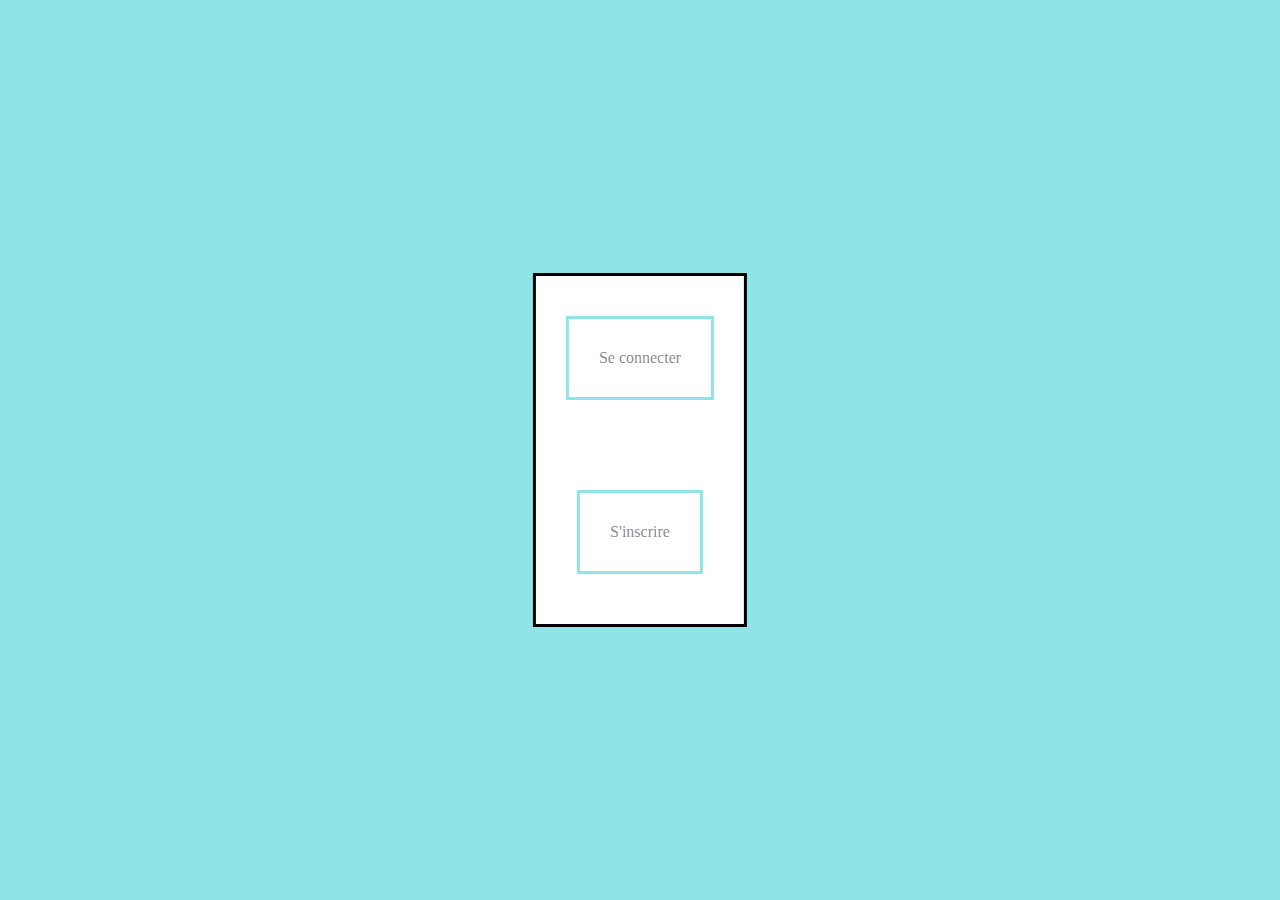
<file: index.html>
<!DOCTYPE html>
<html>
<head>
    <link rel="stylesheet" href="index.css">
    <meta charset="UTF-8" />
    <title>Connexion Inscription</title>
</head>
<body>
    <div id="inscon">
        <a href="Connection.php">Se connecter</a>
        <a href="inscription.php">S'inscrire</a>
    </div> 
</body>
</html>
</file>
<file: index.css>
body {
    background-color:rgb(143, 229, 229);
}

#inscon {
    position: absolute;
    top: 50%;
    left: 50%;
    transform: translate(-50%, -50%);
    text-align: center;
    border-color: black;
    border-style: solid;
    background-color: rgb(255, 255, 255);
    display: flex; /* Use flexbox layout */
    flex-direction:column; /* Arrange items vertically */
    align-items: center; /* Align items horizontally */
}

a {
    margin: 30px;
    padding: 30px;
    margin-bottom: 50px;
    margin-top: 40px;
    border-style: solid;
    border-color: rgb(143, 229, 229);
    text-decoration: none; /* Supprime le soulignement par défaut */
    color: rgba(0, 0, 0, 0.493); /* Couleur du texte des liens */
}

a:hover {
    color: rgb(0, 0, 0); /* Couleur du texte des liens au survol */
    background-color: rgb(143, 229, 229);
}
</file>
